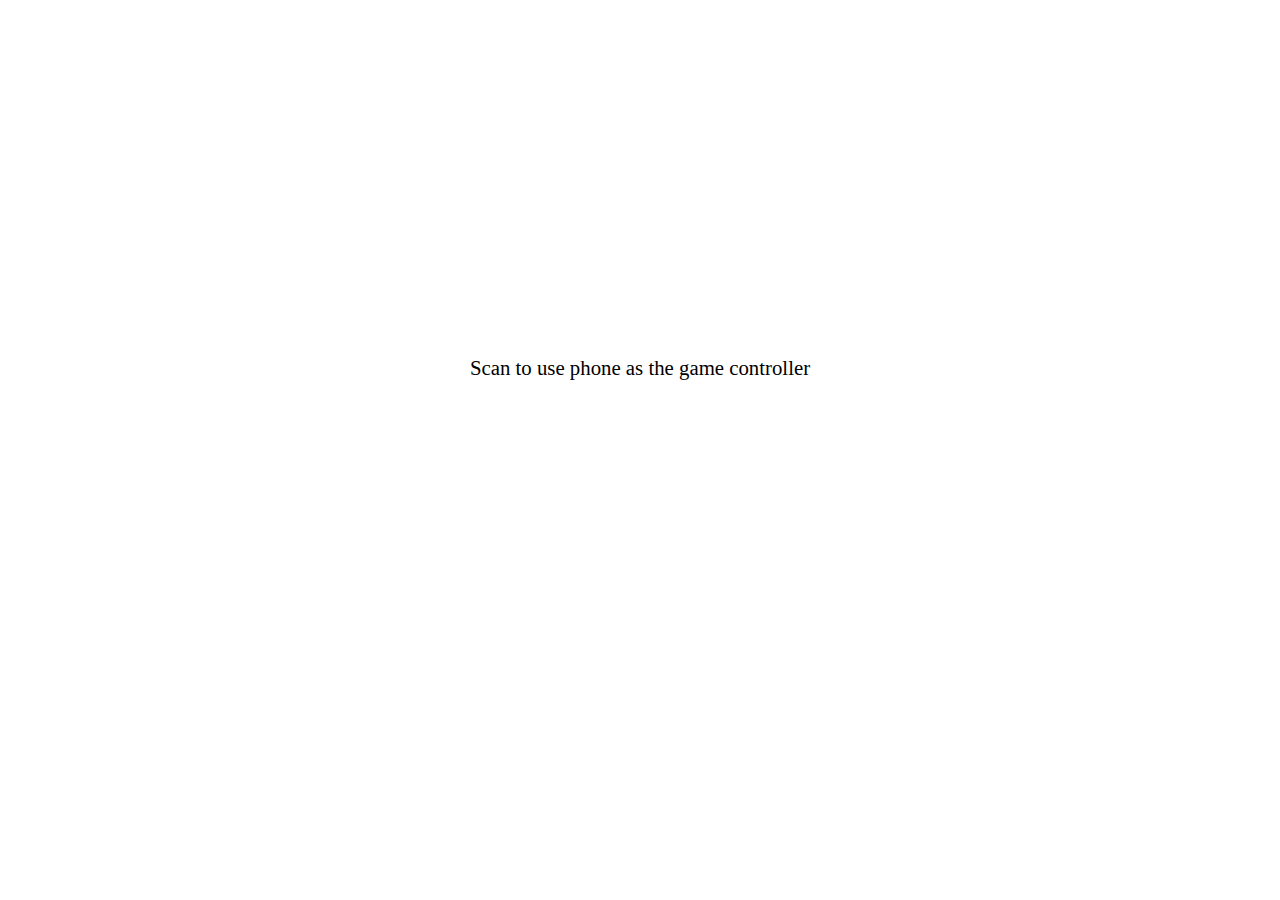
<file: index.html>
<!DOCTYPE html>
<html class="no-js">
  <head>
    <meta charset="UTF-8" >
    <meta name="viewport" content="width=device-width" >
    <meta name="title" content="Matching Pairs" >
    <link rel="shortcut icon" href="#" type="image/x-icon" >
    <title>Matching Pairs</title>

    <style>
      .qr-container {
        position: absolute;
        width: 100vw;
        height: 100vh;
        background-color: white;
        display: flex;
        justify-content: center;
        align-items: center;
        flex-direction: column;
      }
      .qr-container h1 {
        color: black;
        font-size: 1.3rem;
        text-align: center;
        margin-bottom: 15px;
      }
    </style>
    <script type="module" crossorigin src="./js/index.js"></script>
    <link rel="stylesheet" href="./css/index.css">
  </head>
  <body>
    <div id="game-holder" style="position: fixed"></div>
    <div class="game-rotate"></div>

    <div class="qr-container" id="qr-container">
      <h1>Scan to use phone as the game controller</h1>
      <canvas id="qr"></canvas>
    </div>
  
</body>
</html>
</file>
<file: css/index.css>
*{padding:0;border:0;margin:0;-webkit-box-sizing:border-box;-moz-box-sizing:border-box;box-sizing:border-box}html,body{min-width:100%;-webkit-text-size-adjust:none}html{min-height:100%}body{position:relative;-webkit-tap-highlight-color:rgba(0,0,0,0)}address,article,aside,details,figcaption,figure,footer,header,hgroup,main,menu,nav,section,input,textarea,select,label,img{display:block}ul{list-style:none}a{color:inherit;text-decoration:none}h1,h2,h3,h4,h5,h6{font-weight:400}address{font-style:normal}img{max-width:100%;width:auto;height:auto;-ms-interpolation-mode:bicubic;border:none}input,textarea{background-color:transparent}textarea{resize:none}object{outline:none}table{border-collapse:collapse;border-spacing:0}input.btn[type=text]::-moz-focus-inner,input.btn[type=reset]::-moz-focus-inner,input.btn[type=button]::-moz-focus-inner,input.btn[type=submit]::-moz-focus-inner{border:0}input[type=text],input[type=reset],input[type=button],input[type=submit]{line-height:normal}iframe{border:0 none}video{-webkit-filter:brightness(108.5%)}button{font-family:inherit;-webkit-appearance:none;min-width:0;min-height:0;font-size:inherit;border:none}body{background-color:#000}.game-rotate{width:100vw;height:100vh;display:none;position:fixed;background-repeat:no-repeat;background-image:url(../img/background_rotate.png);background-position:50%;background-size:cover;top:0;left:0}@media (orientation: portrait){.game-rotate{display:block}}#jgg-accessibility{position:absolute;transform-origin:top left}#jgg-accessibility *{margin:0;padding:0;border:none;background:none;position:absolute;text-decoration:none;-moz-appearance:none;-webkit-appearance:none}#jgg-accessibility *:focus{border:none}#jgg-accessibility.debug *{box-sizing:border-box;border:2px solid cyan!important}#jgg-accessibility.debug *:focus{border:4px solid red!important}
</file>
